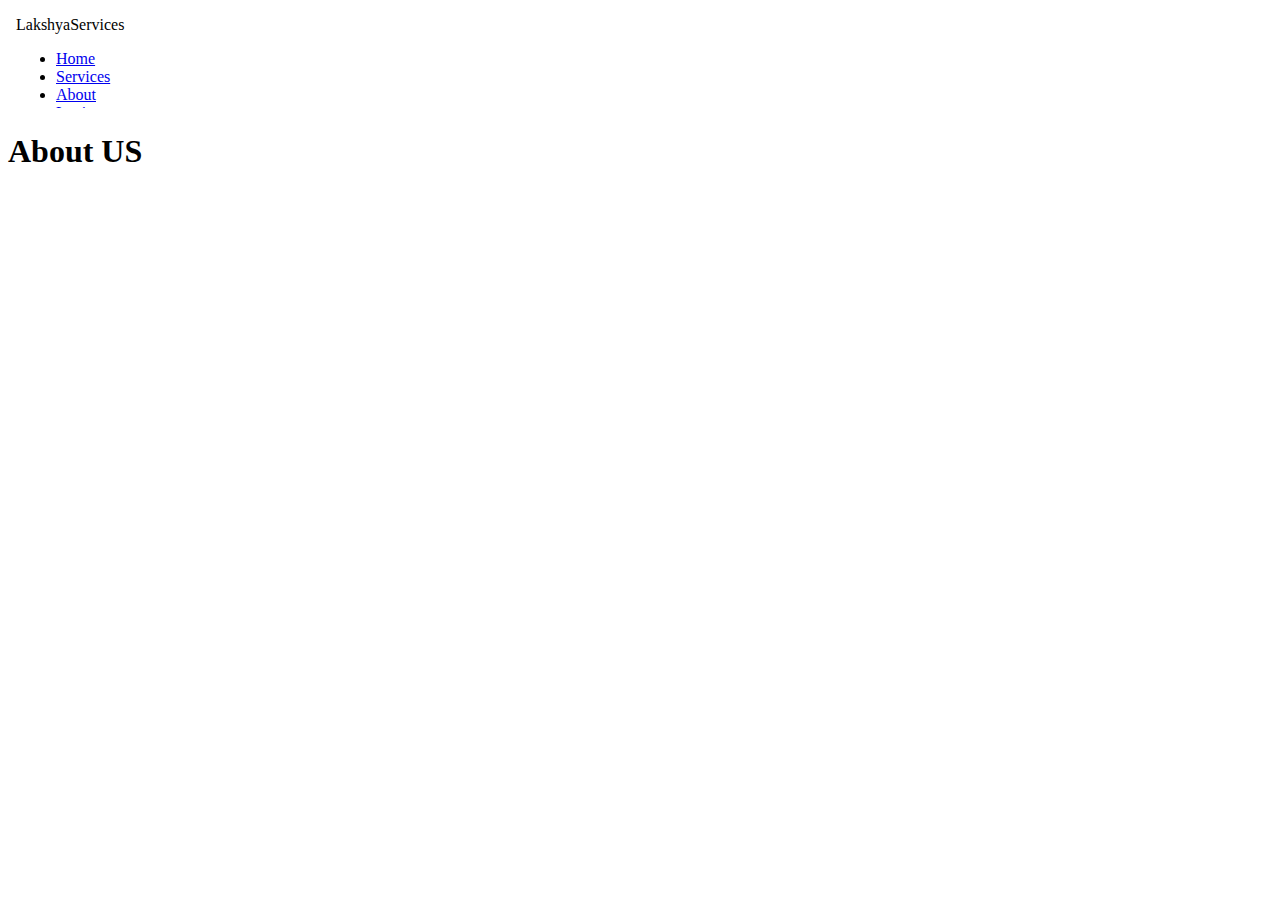
<file: aboutUs.html>
<!DOCTYPE html>
<html lang="en">

<head>
    <meta charset="UTF-8">
    <meta name="viewport" content="width=device-width, initial-scale=1.0">
    <title>Document</title>
</head>

<body>
    <!-- Use iframe to include the header.html -->
    <iframe src="header.html" frameborder="0" width="100%" height="100px"></iframe>

    <h1>
        About US
    </h1>
</body>

</html>
</file>
